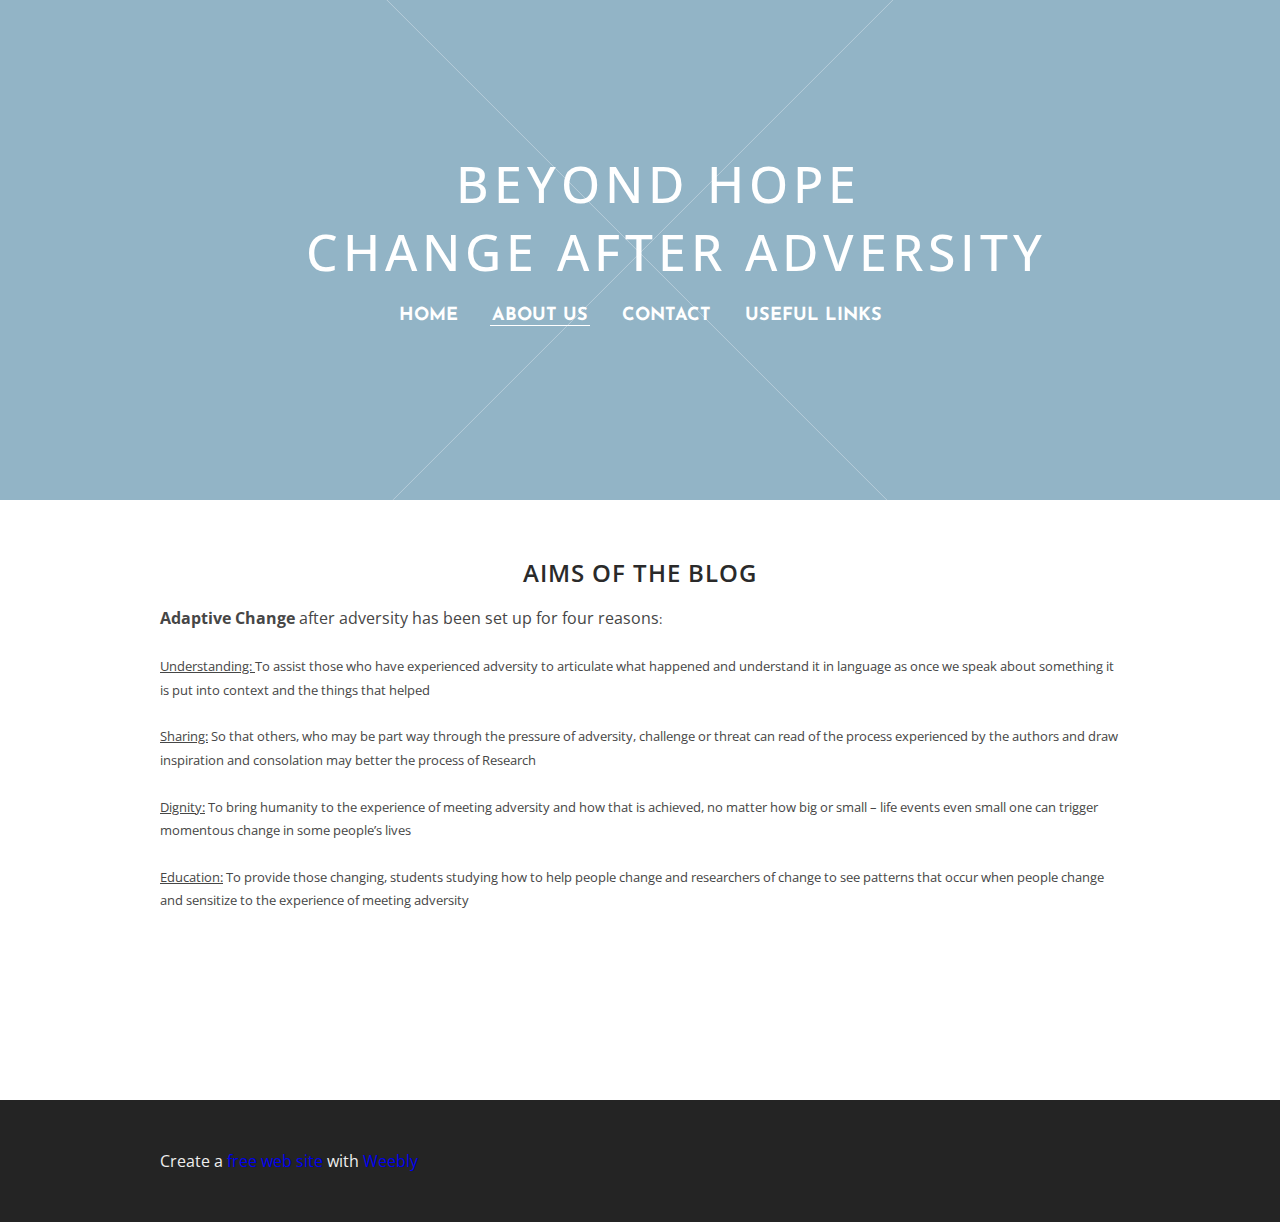
<file: about-us.html>
<!DOCTYPE html>
<html>
<head>
<title>About Us - &nbsp; &nbsp; &nbsp; &nbsp; &nbsp; &nbsp; &nbsp; &nbsp; Beyond HOPE &nbsp; &nbsp; &nbsp; &nbsp; &nbsp; &nbsp; &nbsp; &nbsp; &nbsp; Change after adversity</title>
<meta name='description' content='About Us' />

<meta http-equiv="Content-Type" content="text/html; charset=utf-8"/>
  
<link rel="stylesheet" href="http://cdn2.editmysite.com/css/sites.css?buildTime=1234" type="text/css" /><link rel='stylesheet' type='text/css' href='http://cdn1.editmysite.com/editor/libraries/fancybox/fancybox.css?1234' />
<link rel='stylesheet' type='text/css' href='files/main_style.css?1413180836' title='wsite-theme-css' />
<link href='http://fonts.googleapis.com/css?family=Open+Sans:400,300,300italic,700,400italic,700italic&subset=latin,latin-ext' rel='stylesheet' type='text/css' />
<link href='http://fonts.googleapis.com/css?family=Josefin+Sans:400,300,300italic,700,400italic,700italic&subset=latin,latin-ext' rel='stylesheet' type='text/css' />
<style type='text/css'>
.wsite-elements.wsite-not-footer div.paragraph, .wsite-elements.wsite-not-footer p, .wsite-elements.wsite-not-footer .product-block .product-title, .wsite-elements.wsite-not-footer .product-description, .wsite-elements.wsite-not-footer .wsite-form-field label, .wsite-elements.wsite-not-footer .wsite-form-field label, #wsite-content div.paragraph, #wsite-content p, #wsite-content .product-block .product-title, #wsite-content .product-description, #wsite-content .wsite-form-field label, #wsite-content .wsite-form-field label, .blog-sidebar div.paragraph, .blog-sidebar p, .blog-sidebar .wsite-form-field label, .blog-sidebar .wsite-form-field label {}
#wsite-content div.paragraph, #wsite-content p, #wsite-content .product-block .product-title, #wsite-content .product-description, #wsite-content .wsite-form-field label, #wsite-content .wsite-form-field label, .blog-sidebar div.paragraph, .blog-sidebar p, .blog-sidebar .wsite-form-field label, .blog-sidebar .wsite-form-field label {}
.wsite-elements.wsite-footer div.paragraph, .wsite-elements.wsite-footer p, .wsite-elements.wsite-footer .product-block .product-title, .wsite-elements.wsite-footer .product-description, .wsite-elements.wsite-footer .wsite-form-field label, .wsite-elements.wsite-footer .wsite-form-field label{}
.wsite-elements.wsite-not-footer h2, .wsite-elements.wsite-not-footer .product-long .product-title, .wsite-elements.wsite-not-footer .product-large .product-title, .wsite-elements.wsite-not-footer .product-small .product-title, #wsite-content h2, #wsite-content .product-long .product-title, #wsite-content .product-large .product-title, #wsite-content .product-small .product-title, .blog-sidebar h2 {}
#wsite-content h2, #wsite-content .product-long .product-title, #wsite-content .product-large .product-title, #wsite-content .product-small .product-title, .blog-sidebar h2 {}
.wsite-elements.wsite-footer h2, .wsite-elements.wsite-footer .product-long .product-title, .wsite-elements.wsite-footer .product-large .product-title, .wsite-elements.wsite-footer .product-small .product-title{}
#wsite-title {}
.wsite-menu-default a {}
.wsite-menu a {}
.wsite-image div, .wsite-caption {}
.galleryCaptionInnerText {}
.fancybox-title {}
.wslide-caption-text {}
.wsite-phone {}
.wsite-headline {}
.wsite-headline-paragraph {}
.wsite-button-inner {}
.wsite-not-footer blockquote, #wsite-com-product-tab blockquote {}
.wsite-footer blockquote {}
.blog-header h2 a {}
#wsite-content h2.wsite-product-title {}
.wsite-product .wsite-product-price a {}
</style>

<script><!--
var STATIC_BASE = '//cdn1.editmysite.com/';
var STYLE_PREFIX = 'wsite';
//-->
</script>
<script src='https://ajax.googleapis.com/ajax/libs/jquery/1.7.2/jquery.min.js'></script>
<script src='http://cdn2.editmysite.com/js/site/main.js?buildTime=1234'></script>
<script>_W.relinquish && _W.relinquish()</script>
<script type='text/javascript'><!--
var IS_ARCHIVE=1;
(function(jQuery){
function initFlyouts(){initPublishedFlyoutMenus([{"id":"912994143167529115","title":"Home","url":"index.html","target":""},{"id":"879915625868488066","title":"About Us","url":"about-us.html","target":""},{"id":"172175081481710813","title":"Contact","url":"contact.html","target":""},{"id":"562320984855371285","title":"Useful Links","url":"useful-links.html","target":""}],"879915625868488066","<li><a href='#'>{{title}}<\/a><\/li>",'active',false)}
if (jQuery) {
if (jQuery.browser.msie && !window.flyoutMenusRefreshable) window.onload = initFlyouts;
else jQuery(initFlyouts);
}else{
if (Prototype.Browser.IE) window.onload = initFlyouts;
else document.observe('dom:loaded', initFlyouts);
}
})(window._W && _W.jQuery)
//-->
</script>
</head>
<body class='no-header-page  wsite-theme-light wsite-page-about-us'>
<div id="total-wrap">
  <div class="top-background wsite-background">
	<div class="cross"></div>
	<div id="header-wrap">
	  <div class="container">
		<table id="header">
		  <tr>
			<td id="header-right">
			  <table>
				<tr>
					<td class="phone-number"></td>
					<td class="social"><div style="text-align:left;"><div style="height:0px;overflow:hidden"></div>
<span class="wsite-social wsite-social-default"><a class='first-child wsite-social-item wsite-social-mail' href='mailto:adaptivechanges@gmail.com' target='_blank'><span class='wsite-social-item-inner'></span></a><a class='last-child wsite-social-item wsite-social-linkedin' href='http://au.linkedin.com/pub/terry-bowles/85/847/b79' target='_blank'><span class='wsite-social-item-inner'></span></a></span>
<div style="height:0px;overflow:hidden"></div></div></td>
					<td class="search"></td>
				</tr>
			  </table>
			</td>
		  </tr>
		</table>
	  </div><!-- end container -->
	</div><!-- end header-wrap -->
	
	
	<div id="nav-wrap">
		<div class="container header-align-outer">
			<div class="header-align-mid">
				<div class="header-align-inner">
					<div id="logo"><span class='wsite-logo'><a href='index.html'><span id="wsite-title">&nbsp; &nbsp; &nbsp; &nbsp; &nbsp; &nbsp; &nbsp; &nbsp; Beyond HOPE &nbsp; &nbsp; &nbsp; &nbsp; &nbsp; &nbsp; &nbsp; &nbsp; &nbsp; Change after adversity</span></a></span></div>		
					<div class="nav-container"><ul class='wsite-menu-default'><li id='pg912994143167529115'><a href='index.html'>Home</a></li><li id='active'><a href='about-us.html'>About Us</a></li><li id='pg172175081481710813'><a href='contact.html'>Contact</a></li><li id='pg562320984855371285'><a href='useful-links.html'>Useful Links</a></li></ul></div>
				</div><!-- end header align inner -->
			</div><!-- end header align mid -->
	  </div><!-- end container -->
	</div><!-- end nav wrap -->
	</div><!-- end top background -->
	<div id="main-wrap">
	  <div class="container">
		<div id='wsite-content' class='wsite-elements wsite-not-footer'>
<h2 class="wsite-content-title" style="text-align:center;"><font color="#2a2a2a" size="5">AIMS OF THE BLOG</font></h2>

<div class="paragraph" style="text-align:left;">  <font size="3"><strong><span style="line-height: 0; display: none;">&#65279;</span>Adaptive Change</strong> after adversity has been set up for four reasons</font><span style="line-height: 0; display: none;">&#65279;</span>:<br /><span style=""></span><br /><span style=""></span>  <u>Understanding: </u>To assist those who have experienced adversity to articulate what happened and understand it in language as once we speak about something it is put into context and the things that helped<br /><span style=""></span><br /><span style=""></span>  <u>Sharing:</u> So that others, who may be part way through the pressure of adversity, challenge or threat can read of the process experienced by the authors and draw inspiration and consolation may better the process of Research<br /><span style=""></span><br /><span style=""></span>  <u>Dignity:</u> To bring humanity to the experience of meeting adversity and how that is achieved, no matter how big or small &ndash; life events even small one can trigger momentous change in some people&rsquo;s lives<br /><span style=""></span><br /><span style=""></span>  <u>Education:</u> To provide those changing, students studying how to help people change and researchers of change to see patterns that occur when people change and sensitize to the experience of meeting adversity <br /><span style=""></span><br /><span style=""></span>  </div></div>

	  </div><!-- end container -->
	</div><!-- end main-wrap -->
</div><!-- end total wrap -->

	<div id="footer-wrap">
	  <div class="container">
		Create a <a target="_top" href="http://www.weebly.com/">free web site</a> with <a target="_top" href="http://www.weebly.com/" title="free web site">Weebly</a>
	  </div><!-- end container -->
	</div><!-- end footer-wrap -->

</body>
</html>
</file>
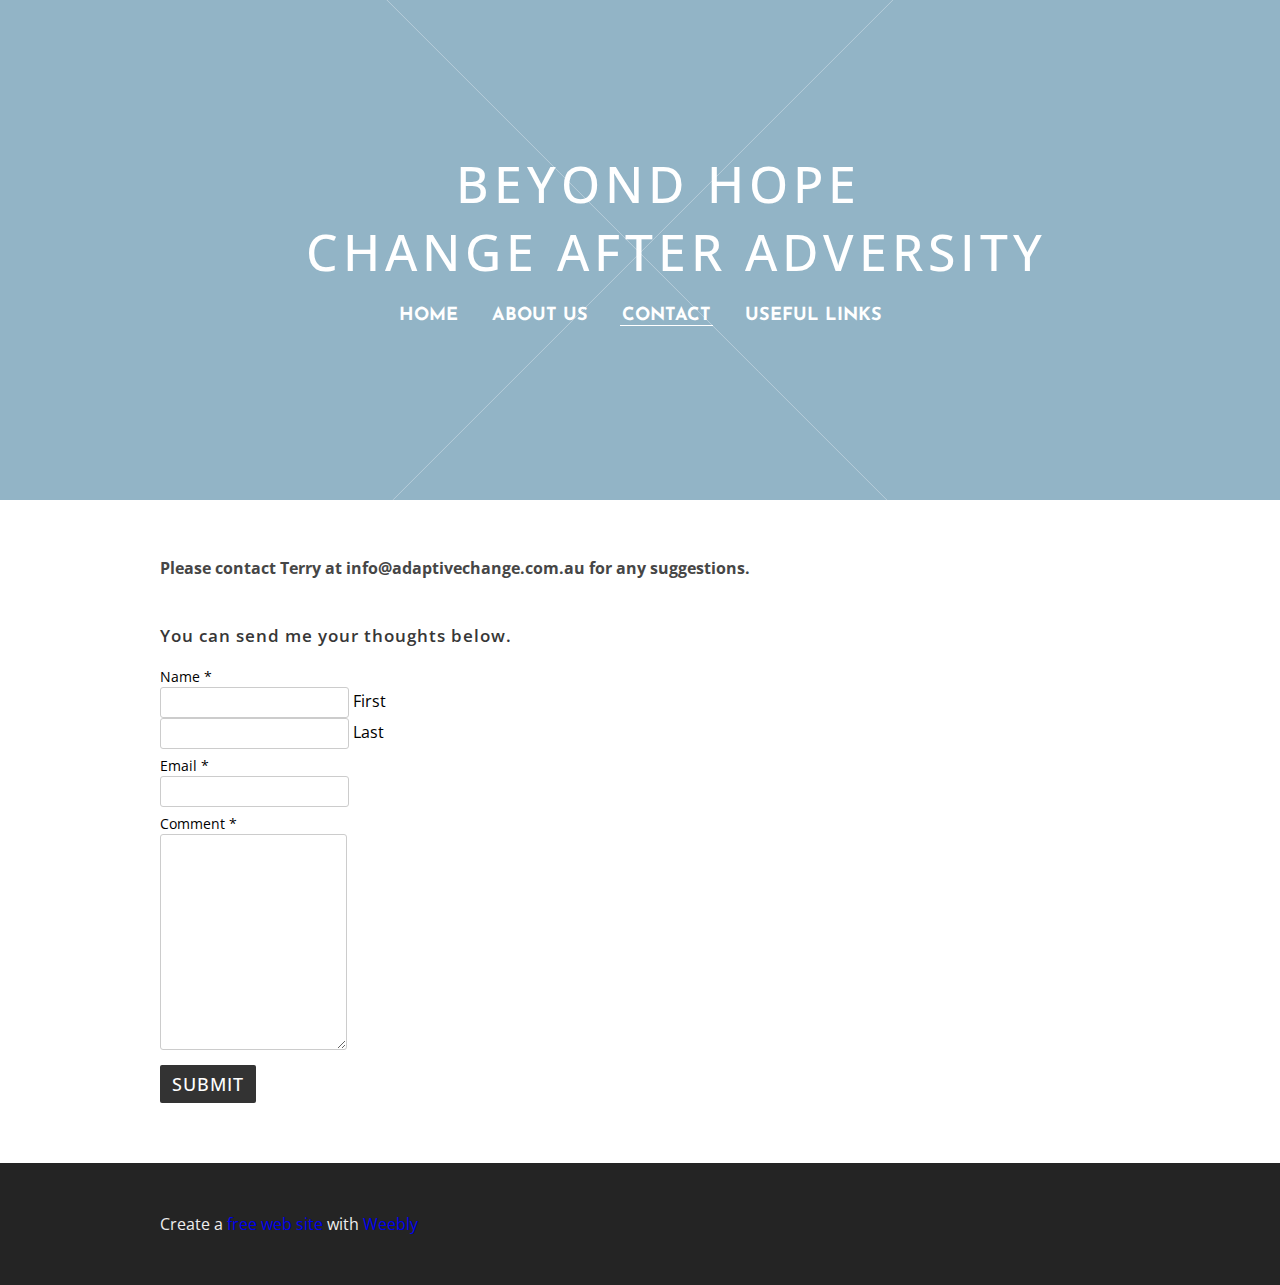
<file: contact.html>
<!DOCTYPE html>
<html>
<head>
<title>Contact - &nbsp; &nbsp; &nbsp; &nbsp; &nbsp; &nbsp; &nbsp; &nbsp; Beyond HOPE &nbsp; &nbsp; &nbsp; &nbsp; &nbsp; &nbsp; &nbsp; &nbsp; &nbsp; Change after adversity</title>

<meta http-equiv="Content-Type" content="text/html; charset=utf-8"/>
  
<link rel="stylesheet" href="http://cdn2.editmysite.com/css/sites.css?buildTime=1234" type="text/css" /><link rel='stylesheet' type='text/css' href='http://cdn1.editmysite.com/editor/libraries/fancybox/fancybox.css?1234' />
<link rel='stylesheet' type='text/css' href='files/main_style.css?1413180836' title='wsite-theme-css' />
<link href='http://fonts.googleapis.com/css?family=Open+Sans:400,300,300italic,700,400italic,700italic&subset=latin,latin-ext' rel='stylesheet' type='text/css' />
<link href='http://fonts.googleapis.com/css?family=Josefin+Sans:400,300,300italic,700,400italic,700italic&subset=latin,latin-ext' rel='stylesheet' type='text/css' />
<style type='text/css'>
.wsite-elements.wsite-not-footer div.paragraph, .wsite-elements.wsite-not-footer p, .wsite-elements.wsite-not-footer .product-block .product-title, .wsite-elements.wsite-not-footer .product-description, .wsite-elements.wsite-not-footer .wsite-form-field label, .wsite-elements.wsite-not-footer .wsite-form-field label, #wsite-content div.paragraph, #wsite-content p, #wsite-content .product-block .product-title, #wsite-content .product-description, #wsite-content .wsite-form-field label, #wsite-content .wsite-form-field label, .blog-sidebar div.paragraph, .blog-sidebar p, .blog-sidebar .wsite-form-field label, .blog-sidebar .wsite-form-field label {}
#wsite-content div.paragraph, #wsite-content p, #wsite-content .product-block .product-title, #wsite-content .product-description, #wsite-content .wsite-form-field label, #wsite-content .wsite-form-field label, .blog-sidebar div.paragraph, .blog-sidebar p, .blog-sidebar .wsite-form-field label, .blog-sidebar .wsite-form-field label {}
.wsite-elements.wsite-footer div.paragraph, .wsite-elements.wsite-footer p, .wsite-elements.wsite-footer .product-block .product-title, .wsite-elements.wsite-footer .product-description, .wsite-elements.wsite-footer .wsite-form-field label, .wsite-elements.wsite-footer .wsite-form-field label{}
.wsite-elements.wsite-not-footer h2, .wsite-elements.wsite-not-footer .product-long .product-title, .wsite-elements.wsite-not-footer .product-large .product-title, .wsite-elements.wsite-not-footer .product-small .product-title, #wsite-content h2, #wsite-content .product-long .product-title, #wsite-content .product-large .product-title, #wsite-content .product-small .product-title, .blog-sidebar h2 {}
#wsite-content h2, #wsite-content .product-long .product-title, #wsite-content .product-large .product-title, #wsite-content .product-small .product-title, .blog-sidebar h2 {}
.wsite-elements.wsite-footer h2, .wsite-elements.wsite-footer .product-long .product-title, .wsite-elements.wsite-footer .product-large .product-title, .wsite-elements.wsite-footer .product-small .product-title{}
#wsite-title {}
.wsite-menu-default a {}
.wsite-menu a {}
.wsite-image div, .wsite-caption {}
.galleryCaptionInnerText {}
.fancybox-title {}
.wslide-caption-text {}
.wsite-phone {}
.wsite-headline {}
.wsite-headline-paragraph {}
.wsite-button-inner {}
.wsite-not-footer blockquote, #wsite-com-product-tab blockquote {}
.wsite-footer blockquote {}
.blog-header h2 a {}
#wsite-content h2.wsite-product-title {}
.wsite-product .wsite-product-price a {}
</style>

<script><!--
var STATIC_BASE = '//cdn1.editmysite.com/';
var STYLE_PREFIX = 'wsite';
//-->
</script>
<script src='https://ajax.googleapis.com/ajax/libs/jquery/1.7.2/jquery.min.js'></script>
<script src='http://cdn2.editmysite.com/js/site/main.js?buildTime=1234'></script>
<script>_W.relinquish && _W.relinquish()</script>
<script type='text/javascript'><!--
var IS_ARCHIVE=1;
(function(jQuery){
function initFlyouts(){initPublishedFlyoutMenus([{"id":"912994143167529115","title":"Home","url":"index.html","target":""},{"id":"879915625868488066","title":"About Us","url":"about-us.html","target":""},{"id":"172175081481710813","title":"Contact","url":"contact.html","target":""},{"id":"562320984855371285","title":"Useful Links","url":"useful-links.html","target":""}],"172175081481710813","<li><a href='#'>{{title}}<\/a><\/li>",'active',false)}
if (jQuery) {
if (jQuery.browser.msie && !window.flyoutMenusRefreshable) window.onload = initFlyouts;
else jQuery(initFlyouts);
}else{
if (Prototype.Browser.IE) window.onload = initFlyouts;
else document.observe('dom:loaded', initFlyouts);
}
})(window._W && _W.jQuery)
//-->
</script>
</head>
<body class='no-header-page  wsite-theme-light wsite-page-contact'>
<div id="total-wrap">
  <div class="top-background wsite-background">
	<div class="cross"></div>
	<div id="header-wrap">
	  <div class="container">
		<table id="header">
		  <tr>
			<td id="header-right">
			  <table>
				<tr>
					<td class="phone-number"></td>
					<td class="social"><div style="text-align:left;"><div style="height:0px;overflow:hidden"></div>
<span class="wsite-social wsite-social-default"><a class='first-child wsite-social-item wsite-social-mail' href='mailto:adaptivechanges@gmail.com' target='_blank'><span class='wsite-social-item-inner'></span></a><a class='last-child wsite-social-item wsite-social-linkedin' href='http://au.linkedin.com/pub/terry-bowles/85/847/b79' target='_blank'><span class='wsite-social-item-inner'></span></a></span>
<div style="height:0px;overflow:hidden"></div></div></td>
					<td class="search"></td>
				</tr>
			  </table>
			</td>
		  </tr>
		</table>
	  </div><!-- end container -->
	</div><!-- end header-wrap -->
	
	
	<div id="nav-wrap">
		<div class="container header-align-outer">
			<div class="header-align-mid">
				<div class="header-align-inner">
					<div id="logo"><span class='wsite-logo'><a href='index.html'><span id="wsite-title">&nbsp; &nbsp; &nbsp; &nbsp; &nbsp; &nbsp; &nbsp; &nbsp; Beyond HOPE &nbsp; &nbsp; &nbsp; &nbsp; &nbsp; &nbsp; &nbsp; &nbsp; &nbsp; Change after adversity</span></a></span></div>		
					<div class="nav-container"><ul class='wsite-menu-default'><li id='pg912994143167529115'><a href='index.html'>Home</a></li><li id='pg879915625868488066'><a href='about-us.html'>About Us</a></li><li id='active'><a href='contact.html'>Contact</a></li><li id='pg562320984855371285'><a href='useful-links.html'>Useful Links</a></li></ul></div>
				</div><!-- end header align inner -->
			</div><!-- end header align mid -->
	  </div><!-- end container -->
	</div><!-- end nav wrap -->
	</div><!-- end top background -->
	<div id="main-wrap">
	  <div class="container">
		<div id='wsite-content' class='wsite-elements wsite-not-footer'>
<div class="paragraph" style="text-align:left;"><span style='text-decoration:none; font-style:normal; font-weight:400; color:rgb(70, 70, 70); '><span style="text-decoration:none; font-style:normal; font-weight:400; color:rgb(70, 70, 70); "><span style="text-decoration:none; font-style:normal; font-weight:400; color:rgb(70, 70, 70); "><span style="text-decoration:none; font-style:normal; font-weight:400; color:rgb(70, 70, 70); "><span style="text-decoration:none; font-style:normal; font-weight:400; color:rgb(70, 70, 70); "><font size="3"><strong><span class="rangySelectionBoundary" style="line-height: 0; display: none;" id="selectionBoundary_1413021826117_2643775792623624">&#65279;</span><span class="rangySelectionBoundary" style="line-height: 0; display: none;" id="selectionBoundary_1413021826280_12017740117333398">&#65279;</span>Please contact Terry at info@adaptivechange.com.au for any suggestions.</strong></font><span class="rangySelectionBoundary" style="line-height: 0; display: none;" id="selectionBoundary_1413021826279_2470055461507451">&#65279;</span><span class="rangySelectionBoundary" style="line-height: 0; display: none;" id="selectionBoundary_1413021826116_831928309931025">&#65279;</span><br /></span></span></span></span></span></div>

<div style="text-align:left;"><div style="height:10px;overflow:hidden"></div>
<span class="wsite-social wsite-social-default"></span>
<div style="height:10px;overflow:hidden"></div></div>

<div>
<form enctype="multipart/form-data" action="http://www.weebly.com/weebly/apps/formSubmit.php" method="POST" id="form-286458938458210976">
<div id="286458938458210976-form-parent" class="wsite-form-container" style="margin-top:10px;">
  <ul class="formlist" id="286458938458210976-form-list">
    <h2 class="wsite-content-title" style="text-align:left;"><span style='text-decoration:none; font-style:normal; font-weight:600; color:rgb(55, 55, 55); '><span style="text-decoration:none; font-style:normal; font-weight:600; color:rgb(55, 55, 55); "><span style="text-decoration:none; font-style:normal; font-weight:600; color:rgb(55, 55, 55); "><span style="text-decoration:none; font-style:normal; font-weight:600; color:rgb(55, 55, 55); ">You can send me your thoughts below.<br /></span></span></span></span></h2>

<div><div class="wsite-form-field wsite-name-field" style="margin:5px 0px 5px 0px;">
				<label class="wsite-form-label" for="input-465019964651668965">Name <span class="form-required">*</span></label>
				<div style="clear:both;"></div>
				<div class="wsite-form-input-container wsite-form-left wsite-form-input-first-name">
					<input id="input-465019964651668965" class="wsite-form-input wsite-input" type="text" name="_u465019964651668965[first]" />
					<label class="wsite-form-sublabel" for="input-465019964651668965">First</label>
				</div>
				<div class="wsite-form-input-container wsite-form-right wsite-form-input-last-name">
					<input id="input-465019964651668965-1" class="wsite-form-input wsite-input" type="text" name="_u465019964651668965[last]" />
					<label class="wsite-form-sublabel" for="input-465019964651668965-1">Last</label>
				</div>
				<div id="instructions-465019964651668965" class="wsite-form-instructions" style="display:none;"></div>
			</div>
			<div style="clear:both;"></div></div>

<div><div class="wsite-form-field" style="margin:5px 0px 5px 0px;">
				<label class="wsite-form-label" for="input-192990907245370957">Email <span class="form-required">*</span></label>
				<div class="wsite-form-input-container">
					<input id="input-192990907245370957" class="wsite-form-input wsite-input wsite-input-width-370px" type="text" name="_u192990907245370957" />
				</div>
				<div id="instructions-192990907245370957" class="wsite-form-instructions" style="display:none;"></div>
			</div></div>

<div><div class="wsite-form-field" style="margin:5px 0px 5px 0px;">
				<label class="wsite-form-label" for="input-541358160721898339">Comment <span class="form-required">*</span></label>
				<div class="wsite-form-input-container">
					<textarea id="input-541358160721898339" class="wsite-form-input wsite-input wsite-input-width-370px" name="_u541358160721898339" style="height: 200px"></textarea>
				</div>
				<div id="instructions-541358160721898339" class="wsite-form-instructions" style="display:none;">Please complete as much detail as possible</div>
			</div></div>
  </ul>
</div>
<div style="display:none; visibility:hidden;">
  <input type="text" name="wsite_subject" />
</div>
<div style="text-align:left; margin-top:10px; margin-bottom:10px;">
  <input type="hidden" name="form_version" value="2" />
  <input type="hidden" name="wsite_approved" id="wsite-approved" value="approved" />
  <input type="hidden" name="ucfid" value="286458938458210976" />
  <input type='submit' style='position:absolute;top:0;left:-9999px;width:1px;height:1px' /><a class='wsite-button' onclick="document.getElementById('form-286458938458210976').submit()"><span class='wsite-button-inner'>Submit</span></a>
</div>
</form>


</div></div>

	  </div><!-- end container -->
	</div><!-- end main-wrap -->
</div><!-- end total wrap -->

	<div id="footer-wrap">
	  <div class="container">
		Create a <a target="_top" href="http://www.weebly.com/">free web site</a> with <a target="_top" href="http://www.weebly.com/" title="free web site">Weebly</a>
	  </div><!-- end container -->
	</div><!-- end footer-wrap -->

</body>
</html>
</file>
<file: files/main_style.css>
ul, ol, li, h1, h2, h3, h4, h5, h6, pre, form, body, html, div.paragraph, blockquote, fieldset, input { margin: 0; padding: 0; }
 ul, ol, li, h1, h2, h3, h4, h5, h6, pre, form, body, html, p, blockquote, fieldset, input { margin: 0; padding: 0; }
 a img { border: 0; }
 a { text-decoration: none; }
 body { font-family: 'Open Sans', Helvetica, sans-serif; background:#242424; }
 .container { margin: 0 auto; width: 960px; }
 #header-wrap, #banner-wrap, #nav-wrap, #main-wrap, #footer-wrap, #total-wrap { width:100%; min-width:960px; }
 #header-wrap, #banner-wrap, #main-wrap, #footer-wrap, #total-wrap { background:#fff; }
 div.paragraph a, h2 a, .blog-comments-bottom a { color: #6293ad; border-bottom:1px solid #c0d1db; }
 p a, h2 a, .blog-comments-bottom a { color: #6293ad; border-bottom:1px solid #c0d1db; }
 div.paragraph a:hover, h2 a:hover, .blog-comments-bottom a:hover { color: #3a7493; border-bottom:1px solid #8fb2c5; }
 p a:hover, h2 a:hover, .blog-comments-bottom a:hover { color: #3a7493; border-bottom:1px solid #8fb2c5; }
 blockquote { font-style:italic; border-left:4px solid #92b4c6; margin:10px 0 10px 0; padding-left:20px; line-height:1.8; font-size:13px; color:#999; }
 h2 { font-size:17px ; padding: .5em 0 0.8em 0; letter-spacing:1px; line-height: 1.2; font-weight:600; color: #373737; }
 h2 a { color: #373737; }
 div.paragraph { font-size: 13px; line-height: 180%; color:#464646; padding: .5em 0; }
 p { font-size: 13px; line-height: 180%; color:#464646; padding: .5em 0; }
 #wsite-content { min-height:500px; }
 .top-background { background:#92b4c6; width:100%; height:500px; min-width:960px; }
 .cross { width:700px; height:500px; background:url(theme/cross.png?1413180836) no-repeat; position:absolute; left:50%; margin-left:-350px; z-index:0; }
 #header-wrap {}
 #logo, #logo a { color:#fff; font:500 50px 'Open Sans', sans-serif; text-transform:uppercase; letter-spacing:5px; z-index:2; position:relative; }
 #logo a:hover {}
 #header { border-collapse: collapse; border-spacing: 0; width:100%; float:left; height:40px; margin-top:5px; position:relative; z-index:4; }
 #header td { vertical-align: middle; text-align: left; }
 #logo { text-align:center; }
 #header-right {}
 #header-right table { float: right; width: 1px; }
 #header-right td { padding: 0; }
 .header-align-outer { display: table; #position: relative; overflow: hidden; height:485px; padding-bottom:15px; }
 .header-align-mid { #position: absolute; #top: 50%; display: table-cell; vertical-align: middle; }
 .header-align-inner { #position: relative; #top: -50%; }
 #header-right .phone-number .wsite-text { color: #fff; font-size: 14px; font-weight: 600; display: block; white-space: nowrap; }
 #header-right .phone-number .wsite-text a {}
 #header-right .phone-number .wsite-text a:hover {}
 .wsite-social-item { width: 23px; height: 23px; margin: 0 0 0 3px; background-image:url(theme/social-light.png?1413180836); }
 #footer-wrap .wsite-social-item { background-image:url(theme/social-black.png?1413180836); }
 .wsite-social-facebook {background-position:0 0;}
 .wsite-social-facebook:hover {background-position:0 -23px;}
 .wsite-social-facebook:active {background-position:0 -46px;}
 .wsite-social-pinterest {background-position:-23px 0;}
 .wsite-social-pinterest:hover {background-position:-23px -23px;}
 .wsite-social-pinterest:active {background-position:-23px -46px;}
 .wsite-social-twitter {background-position:-46px 0;}
 .wsite-social-twitter:hover {background-position:-46px -23px;}
 .wsite-social-twitter:active {background-position:-46px -46px;}
 .wsite-social-linkedin {background-position:-69px 0;}
 .wsite-social-linkedin:hover {background-position:-69px -23px;}
 .wsite-social-linkedin:active {background-position:-69px -46px;}
 .wsite-social-mail {background-position:-92px 0;}
 .wsite-social-mail:hover {background-position:-92px -23px;}
 .wsite-social-mail:active {background-position:-92px -46px;}
 .wsite-social-rss {background-position:-115px 0;}
 .wsite-social-rss:hover {background-position:-115px -23px;}
 .wsite-social-rss:active {background-position:-115px -46px;}
 .wsite-social-flickr {background-position:-138px 0;}
 .wsite-social-flickr:hover {background-position:-138px -23px;}
 .wsite-social-flickr:active {background-position:-138px -46px;}
 .wsite-social-plus {background-position:-161px 0;}
 .wsite-social-plus:hover {background-position:-161px -23px;}
 .wsite-social-plus:active {background-position:-161px -46px;}
 .wsite-social-vimeo {background-position:-184px 0;}
 .wsite-social-vimeo:hover {background-position:-184px -23px;}
 .wsite-social-vimeo:active {background-position:-184px -46px;}
 .wsite-social-yahoo {background-position:-207px 0;}
 .wsite-social-yahoo:hover {background-position:-207px -23px;}
 .wsite-social-yahoo:active {background-position:-207px -46px;}
 .wsite-social-youtube {background-position:-230px 0;}
 .wsite-social-youtube:hover {background-position:-230px -23px;}
 .wsite-social-youtube:active {background-position:-230px -46px;}
 #header-right .wsite-social { vertical-align: middle; margin-left:10px ; }
 #header-right .wsite-social-item { width: 32px; height: 32px; margin: 0 0 0 3px; background-image:url(theme/social.png?1413180836); -webkit-transition: background 0.5s ease-out; -moz-transition: background 0.5s ease-out; -o-transition: background 0.5s ease-out; transition: background 0.5s ease-out; }
 #header-right .wsite-social-rss {background-position:-158px 0;}
 #header-right .wsite-social-linkedin {background-position:-79px 0;}
 #header-right .wsite-social-facebook {background-position:0px 0; }
 #header-right .wsite-social-twitter {background-position:-40px 0;}
 #header-right .wsite-social-mail {background-position:-119px 0;}
 #header-right .wsite-social-pinterest {background-position:-277px 0;}
 #header-right .wsite-social-youtube {background-position:-395px 0;}
 #header-right .wsite-social-plus {background-position:-237px 0;}
 #header-right .wsite-social-flickr {background-position:-198px 0;}
 #header-right .wsite-social-vimeo {background-position:-316px 0;}
 #header-right .wsite-social-yahoo {background-position:-356px 0;}
 #header-right .wsite-social-rss:hover {background-position:-158px -40px;}
 #header-right .wsite-social-linkedin:hover {background-position:-79px -40px;}
 #header-right .wsite-social-facebook:hover {background-position:0px -40px; }
 #header-right .wsite-social-twitter:hover {background-position:-40px -40px;}
 #header-right .wsite-social-mail:hover {background-position:-119px -40px;}
 #header-right .wsite-social-pinterest:hover {background-position:-277px -40px;}
 #header-right .wsite-social-youtube:hover {background-position:-395px -40px;}
 #header-right .wsite-social-plus:hover {background-position:-237px -40px;}
 #header-right .wsite-social-flickr:hover {background-position:-198px -40px;}
 #header-right .wsite-social-vimeo:hover {background-position:-316px -40px;}
 #header-right .wsite-social-yahoo:hover {background-position:-356px -40px;}
 #header-right .search {}
 #header-right .wsite-search { margin-left:15px; vertical-align: middle; }
 #header-right .wsite-search-input { width: 200px; border:0 ; line-height:20px; height:20px; border-radius:4px; font-family: ; color: #fff; font-size: ; background:url(theme/opaque-white.png?1413180836); }
 #header-right .wsite-search-button { position: absolute; width: 13px; height: 13px; top:7px; right:7px; background:url(theme/search.png?1413180836) no-repeat ; }
 #nav-wrap {position:absolute; top:0;}
 #nav-wrap .nav-container { float:right; position:relative; left:-50%; text-align:left; margin-top:10px; z-index:2; }
 #nav-wrap .nav-container ul{ list-style:none; position:relative; left:50%; z-index:2; }
 #nav-wrap .nav-container li{float:left;position:relative;}
 #nav-wrap .nav-container a{ text-decoration:none; font:bold 18px 'Josefin Sans', sans-serif; text-transform:uppercase; margin:10px 15px; float:left; color:#fff; padding:1px 2px; text-align:center; white-space:nowrap; }
 #nav-wrap .nav-container a:hover{border-bottom:1px dashed #fff; padding-bottom:0;}
 #nav-wrap .nav-container li#active a {border-bottom:1px solid #fff; padding-bottom:0;}
 #nav-wrap {overflow:hidden}
 #wsite-menus .wsite-menu { background:#fff; border-bottom:0; }
 #wsite-menus .wsite-menu li { border:none; }
 #wsite-menus .wsite-menu li a { border-left:none; border-right:none; }
 #wsite-menus .wsite-menu li a:hover { color: #6293ad; background:#fff ; }
 #main-wrap .container { padding:50px 0; }
 .blog-post .blog-separator {display:none;}
 .blog-post .blog-header { margin-bottom:20px !important; }
 .blog-sidebar h2 { padding:1em 0 .3em; }
 .blog-sidebar h2.blog-author-title { padding:0 0 0.3em; }
 h2.blog-title, .blog-post .blog-header h2.blog-title {padding-bottom:5px !important;}
 h2.blog-title a, .blog-post .blog-header h2.blog-title a { border:none;}
 #banner-wrap { background:#f2f2f2; padding:30px 0; }
 .tall-header-page #banner {}
 .tall-header-page .wsite-header { width: 960px; height: 300px; background: url(theme/banner-tall.jpg?1413180836) no-repeat; }
 .short-header-page #banner {}
 .short-header-page .wsite-header { width: 960px; height: 200px; background: url(theme/banner-short.jpg?1413180836) no-repeat; }
 .no-header-page .wsite-header { display:none; }
 .landing-page #banner { padding: 0; }
 #bannerleft { float: right; width: 400px; }
 .landing-page .wsite-header { width: 400px; height: 300px; background: url(theme/banner-landing.jpg?1413180836) no-repeat; }
 #bannerright { float:left ; width: 500px; height: 300px; }
 #bannerright h2 { font-size:24px; font-weight:300; padding: 0px; line-height: 24px; }
 #bannerright div.paragraph { padding: 20px 0px; line-height: 140%; }
 #bannerright p { padding: 20px 0px; line-height: 140%; }
 #bannerright .wsite-button {}
 .landing-banner-outer { display: table; #position: relative; overflow: hidden; }
 .landing-banner-mid { #position: absolute; #top: 50%; display: table-cell; vertical-align: middle; }
 .landing-banner-inner { #position: relative; #top: -50%; }
 #footer-wrap { background:#242424; padding:50px 0; color:#eee; float:left; }
 #footer-wrap .container {}
 #footer-wrap .container h2 { color: #fff; }
 #footer-wrap .container div.paragraph { color:#ccc; }
 #footer-wrap .container p { color:#ccc; }
 #footer-wrap blockquote {border-left-color:#777;}
 #footer-wrap .container .wsite-form-container { margin-top:0 !important; }
 #footer-wrap .container .weebly-footer, #footer-wrap .container .weebly-footer a, #weeblyfootertext {color:#fff; text-align:right;}
 #footer-wrap .container .weebly-footer, #weeblyfootertext {float:right; text-transform:uppercase; font-size:14px; font-weight:600;}
 #weeblyfootertext a {color#fff !important;}
 #footer-wrap .container .wsite-form-input, #footer-wrap .container .wsite-search-element-input { border:1px #333 solid; background:#222; color:#fff; }
 .wsite-form-label { display: inline-block; font-size: 14px; }
 .form-radio-container { font-size: 13px; }
 .wsite-form-input, .wsite-search-element-input { border:1px #ccc solid; background:none; border-radius:3px; padding:7px 5px !important; }
 .form-select {}
 .wsite-button { display: inline-block; padding: 7px 12px; background: #333; text-transform:uppercase; border-radius:2px; }
 .wsite-button:hover { background: #000; }
 .wsite-button:active { background: #222; }
 .wsite-button-inner { color: #fff !important; padding: 0; background: none !important; font: 500 18px 'Open Sans', sans-serif; height:auto; letter-spacing:1px; }
 .wsite-button-large { color: #fff !important; padding: 5px 20px; }
 .wsite-button-large:hover { background: #000; }
 .wsite-button-large:active { background: #222; }
 .wsite-button-large .wsite-button-inner { background: none !important; padding:0; height:auto; }
 .wsite-button-large:hover .wsite-button-inner { background: none !important; }
 .wsite-button-large:active .wsite-button-inner { background: none !important; }
 .wsite-button-highlight { background: #92b4c6; }
 .wsite-button-highlight:hover { background: #6293ad; }
 .wsite-button-highlight .wsite-button-inner { background: none; }
 .wsite-button-large .wsite-button-highlight { background: #92b4c6; }
 .wsite-button-large .wsite-button-highlight .wsite-button-inner { background: none; }
 .wsite-button-large.wsite-button-highlight { background: #92b4c6; }
 .wsite-button-large.wsite-button-highlight:hover { background: #6293ad; }
 .wsite-button-highlight:active { background: #3a7493; }
 .wsite-button-large.wsite-button-highlight:active { background: #3a7493; }

div.paragraph ul, div.paragraph ol { padding-left: 2.3em !important; margin: 5px 0 !important; overflow:hidden; }
div.paragraph li { padding-left: 5px !important; margin: 3px 0 0 !important; }
div.paragraph ul, div.paragraph ul li { list-style: disc outside !important; }
div.paragraph ol, div.paragraph ol li { list-style: decimal outside !important; }
</file>
